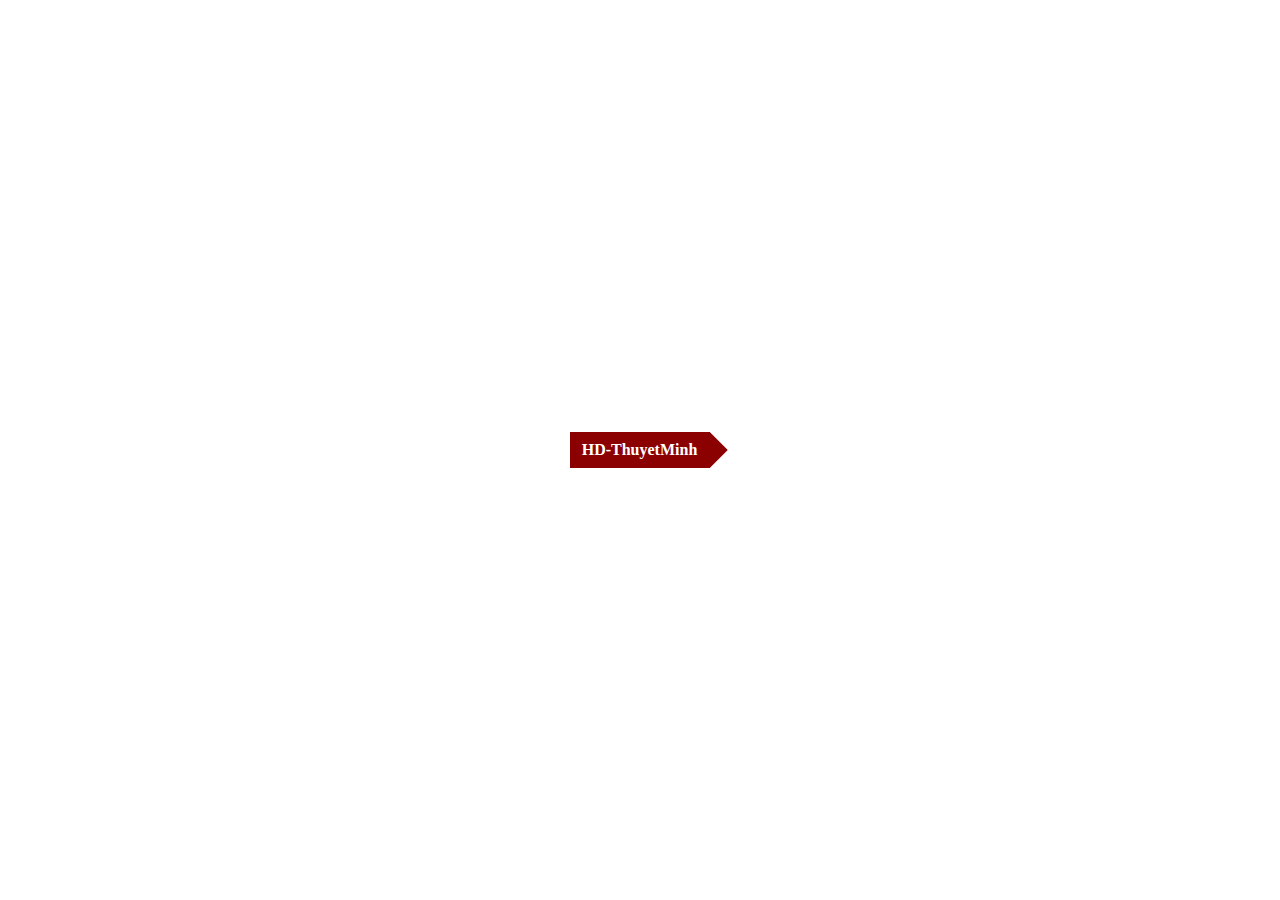
<file: Buoi11/index.html>
<!DOCTYPE html>
<html lang="en">
<head>
    <meta charset="UTF-8">
    <meta name="viewport" content="width=device-width, initial-scale=1.0">
    <title>Document</title>
    <link rel="stylesheet" href="/Buoi4/reset.css">
    <link rel="stylesheet" href="/Buoi11/style.css">
</head>
<body>
    <div class="container">
        <div class="label">
            <div class="title">HD-ThuyetMinh</div>
        </div>
    </div>
</body>
</html>
</file>
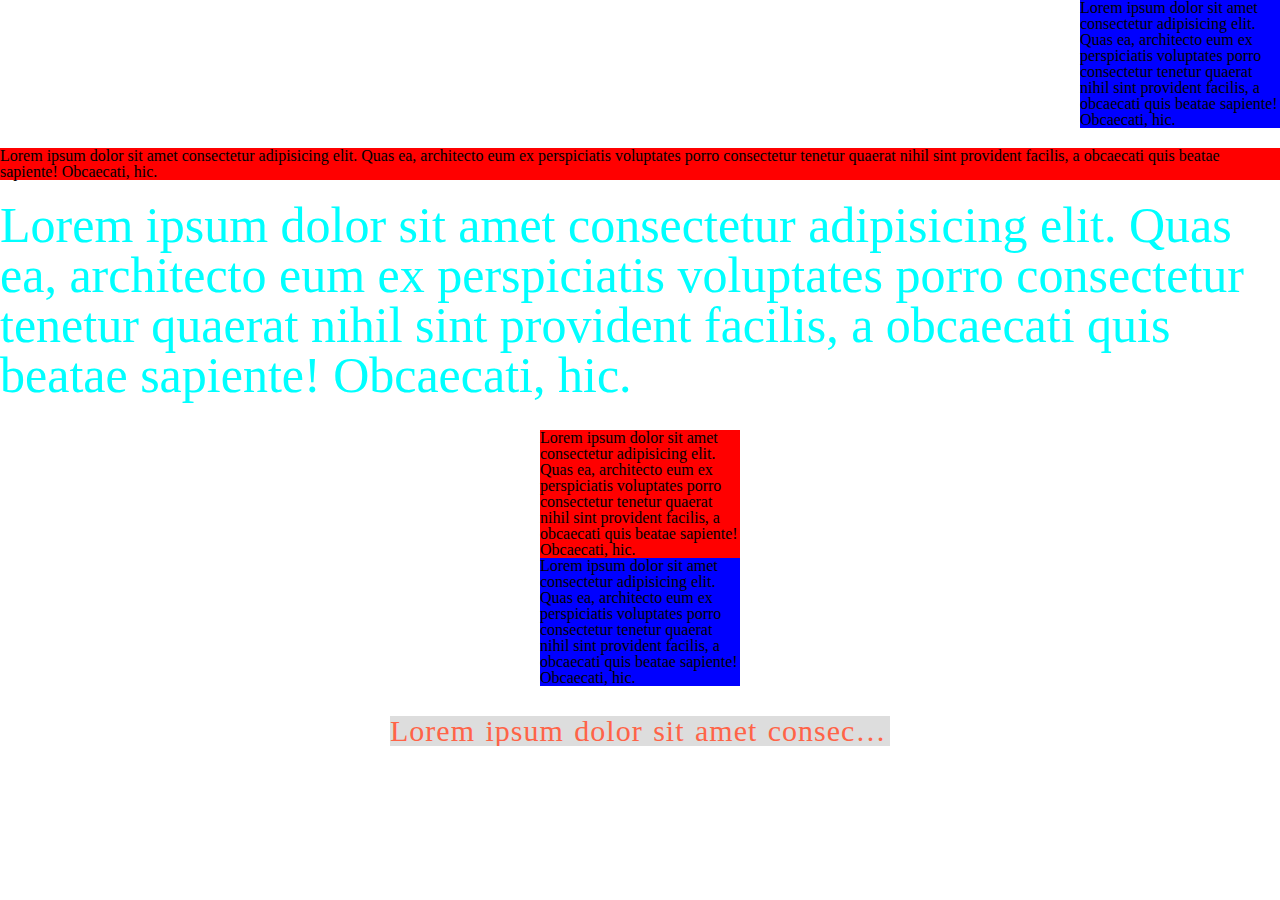
<file: Buoi4/index.html>
<!DOCTYPE html>
<html lang="en">
<head>
    <meta charset="UTF-8">
    <meta name="viewport" content="width=device-width, initial-scale=1.0">
    <title>Document</title>
    <link rel="stylesheet" href="/Buoi4/reset.css">
    <link rel="stylesheet" href="/Buoi4/style.css">
</head>
<body>
    <div id="margin">
        Lorem ipsum dolor sit amet consectetur adipisicing elit.
         Quas ea, architecto eum ex perspiciatis voluptates porro consectetur tenetur
          quaerat nihil sint provident facilis, a obcaecati quis beatae sapiente! Obcaecati, hic.
    </div>
    <div class="bg-red mr-20">
        Lorem ipsum dolor sit amet consectetur adipisicing elit. Quas ea, architecto eum ex perspiciatis voluptates porro consectetur tenetur quaerat nihil sint provident facilis, a obcaecati quis beatae sapiente! Obcaecati, hic.
    </div>
    <div id="text-primary" class="text-primary font-size-primary">
        Lorem ipsum dolor sit amet consectetur adipisicing elit.
         Quas ea, architecto eum ex perspiciatis voluptates porro consectetur tenetur
          quaerat nihil sint provident facilis, a obcaecati quis beatae sapiente! Obcaecati, hic.
    </div>
    <div class="margin-1">
        Lorem ipsum dolor sit amet consectetur adipisicing elit.
         Quas ea, architecto eum ex perspiciatis voluptates porro consectetur tenetur
          quaerat nihil sint provident facilis, a obcaecati quis beatae sapiente! Obcaecati, hic.
    </div>
    <div class="margin-2">
        Lorem ipsum dolor sit amet consectetur adipisicing elit.
         Quas ea, architecto eum ex perspiciatis voluptates porro consectetur tenetur
          quaerat nihil sint provident facilis, a obcaecati quis beatae sapiente! Obcaecati, hic.
    </div>

    <div class="text">
        Lorem ipsum dolor sit amet consectetur, adipisicing elit. Maiores quae assumenda exercitationem ipsum libero eum autem quibusdam illum vitae corporis, architecto aut nam cum voluptate dolore nesciunt animi eos nulla.
    </div>

</body>
</html>
</file>
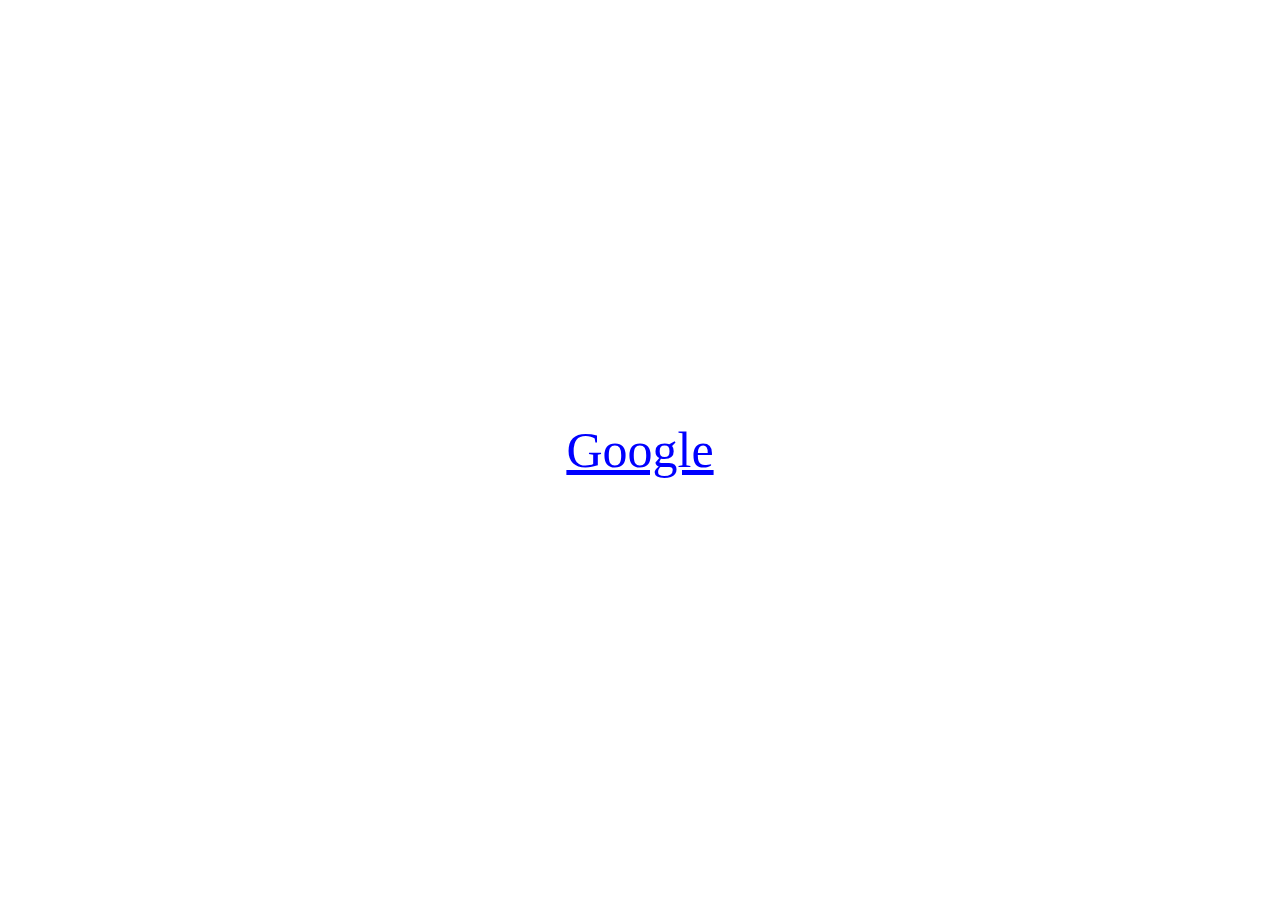
<file: Buoi6/index.html>
<!DOCTYPE html>
<html lang="en">
<head>
    <meta charset="UTF-8">
    <meta name="viewport" content="width=device-width, initial-scale=1.0">
    <title>Document</title>
    <link rel="stylesheet" href="/Buoi4/reset.css">
    <link rel="stylesheet" href="/Buoi6/style.css">
</head>
<body>
    <div class="container">
        <a href="https://www.google.com.vn/?hl=vi">
        Google
        </a>



        <!-- <button>
            CliCk Me
        </button> -->
        <!-- <div class="text">
            <div class="input">
                Lorem ipsum dolor, sit amet consectetur adipisicing elit. Exercitationem asperiores officiis vero error dolor natus dolore dicta saepe at quidem numquam delectus, aliquam architecto odio itaque quod hic enim nostrum!
            </div>
            <div class="picture">
                <img src="/Buoi6/scott-taylor-mjO6QZ8JAgs-unsplash.jpg" alt="">
            </div> -->
        <!-- </div> -->
        <!-- <img src="/Buoi6/scott-taylor-mjO6QZ8JAgs-unsplash.jpg" alt=""> -->
    </div>
</body>
</html>
</file>
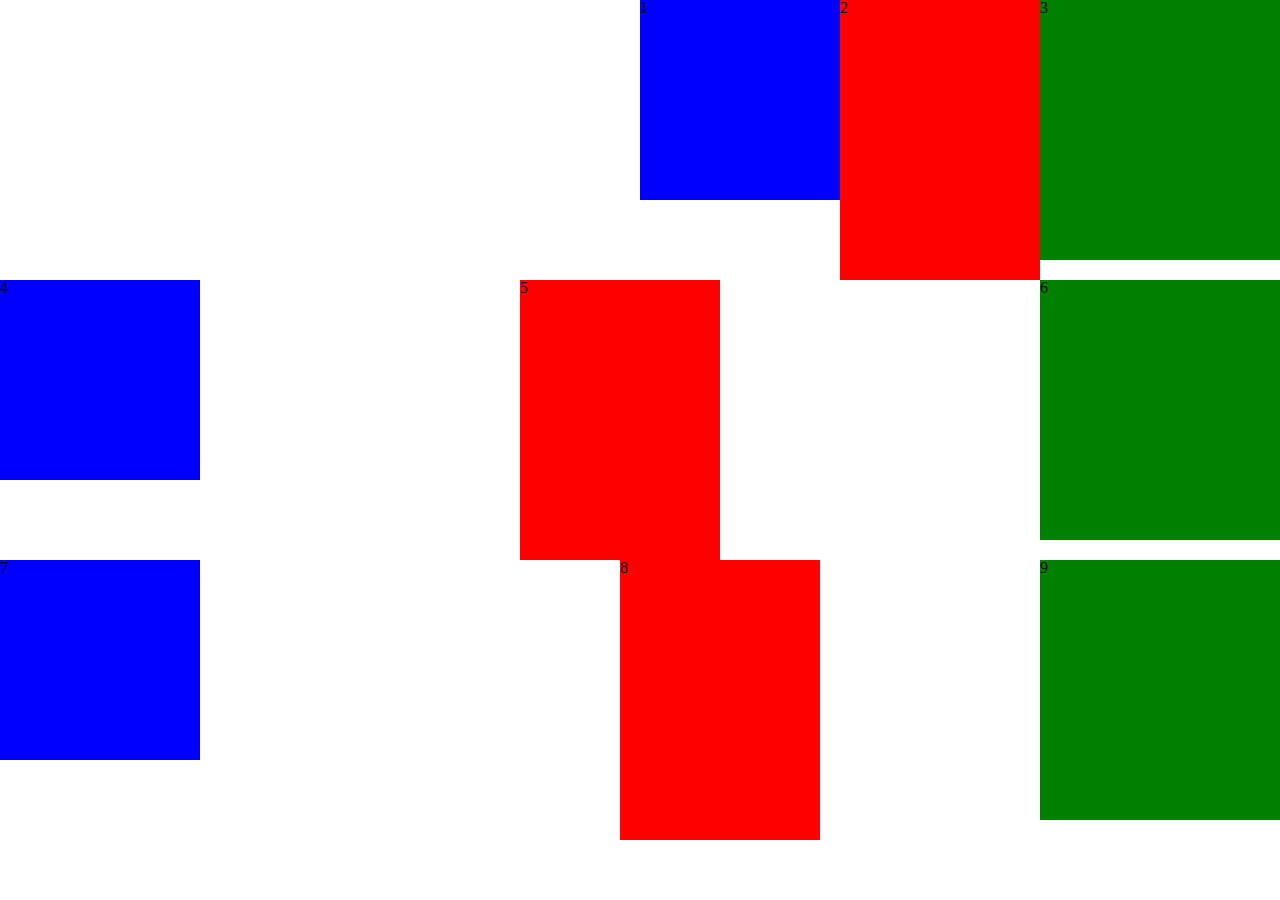
<file: Buoi7/index.html>
<!DOCTYPE html>
<html lang="en">
<head>
    <meta charset="UTF-8">
    <meta name="viewport" content="width=device-width, initial-scale=1.0">
    <title>Document</title>
    <link rel="stylesheet" href="/Buoi4/reset.css">
    <link rel="stylesheet" href="/Buoi7/style.css">
    <link rel="stylesheet" href="https://pro.fontawesome.com/releases/v5.10.0/css/all.css" integrity="sha384-AYmEC3Yw5cVb3ZcuHtOA93w35dYTsvhLPVnYs9eStHfGJvOvKxVfELGroGkvsg+p" crossorigin="anonymous"/>

</head>
<body>
    <!-- <div class="cha">
        <button class="hover"> 
            click me
        </button>

    </div> -->
    <div class="container">
    <div class="squares flex j-end">
        <div class="square blue">1</div>
        <div class="rectangle red">2</div>
        <div class="s-rectangle green">3</div>
    </div>
    <div class="squares flex j-between">
        <div class="square blue">4</div>
        <div class="rectangle red">5</div>
        <div class="s-rectangle green">6</div>
    </div>
    <div class="squares flex j-between">
        <div class="square blue">7</div>
        <div class="rectangle red mrg-left">8</div>
        <div class="s-rectangle green">9</div>
    </div>
    </div>
</body>
</html>
</file>
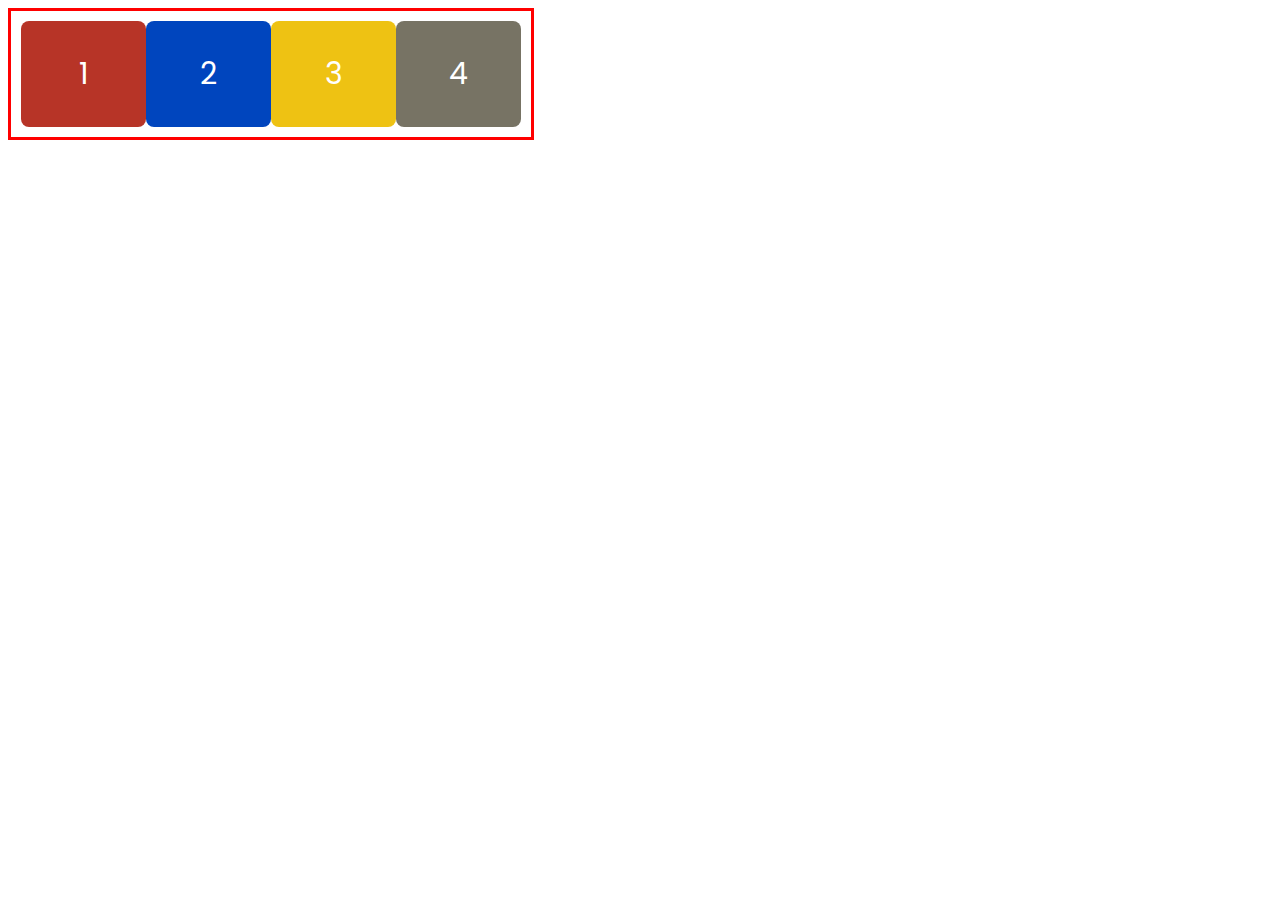
<file: Buoi8/index.html>
<!DOCTYPE html>
<html lang="en">
  <head>
    <meta charset="UTF-8" />
    <meta name="viewport" content="width=device-width, initial-scale=1.0" />
    <link rel="preconnect" href="https://fonts.gstatic.com" />
    <link
      href="https://fonts.googleapis.com/css2?family=Poppins:ital,wght@0,200;0,300;0,500;0,600;1,200;1,500;1,800&display=swap"
      rel="stylesheet"
    />
    <title>Document</title>
    <style>
      body {
        font-family: 'Poppins', sans-serif;
      }
      .container .item:nth-child(1) {
        background-color: #b73427;
      }
      .container .item:nth-child(2) {
        background-color: #0045be;
      }
      .container .item:nth-child(3) {
        background-color: #eec213;
      }
      .container .item:nth-child(4) {
        background-color: #777364;
      }
      .container{
        display: flex;
        border: 3px solid red;
        padding: 10px;
        width: 500px;
      }
      .container .item {
        border-radius: 8px;
        padding: 30px;
        color: #ffffff;
        text-align: center;
        font-size: 30px;
        width: 200px;
      }
    </style>
  </head>
  <body>
    <div class="container">
      <div class="item">1</div>
      <div class="item">2</div>
      <div class="item">3</div>
      <div class="item">4</div>
    </div>
  </body>
</html>
</file>
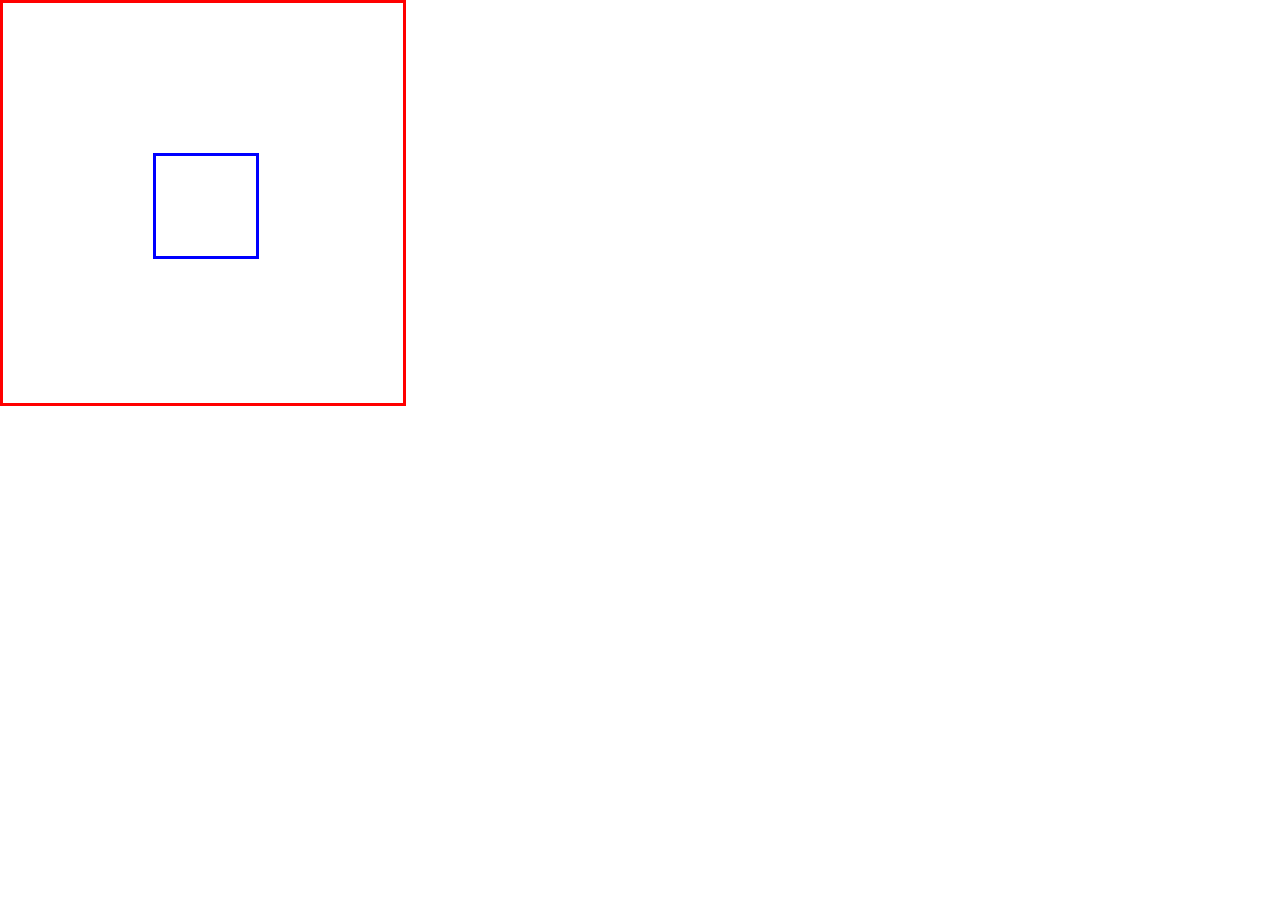
<file: Buoi9/index.html>
<!DOCTYPE html>
<html lang="en">
<head>
    <meta charset="UTF-8">
    <meta name="viewport" content="width=device-width, initial-scale=1.0">
    <title>Document</title>
    <link rel="stylesheet" href="/Buoi4/reset.css">
    <link rel="stylesheet" href="/Buoi9/style.css">
</head>
<body>
    <!-- <div class="demo">
        <p>
            Lorem ipsum dolor sit amet consectetur adipisicing elit. Impedit, officiis quo, laborum obcaecati consectetur ad fuga odit quam dolorem odio quae, corporis possimus id. Vel voluptatum repellat labore quis exercitationem!
        </p>
    </div> -->
    <div class="block1">
        <div class="block2"></div>
    </div>
    
</body>
</html>
</file>
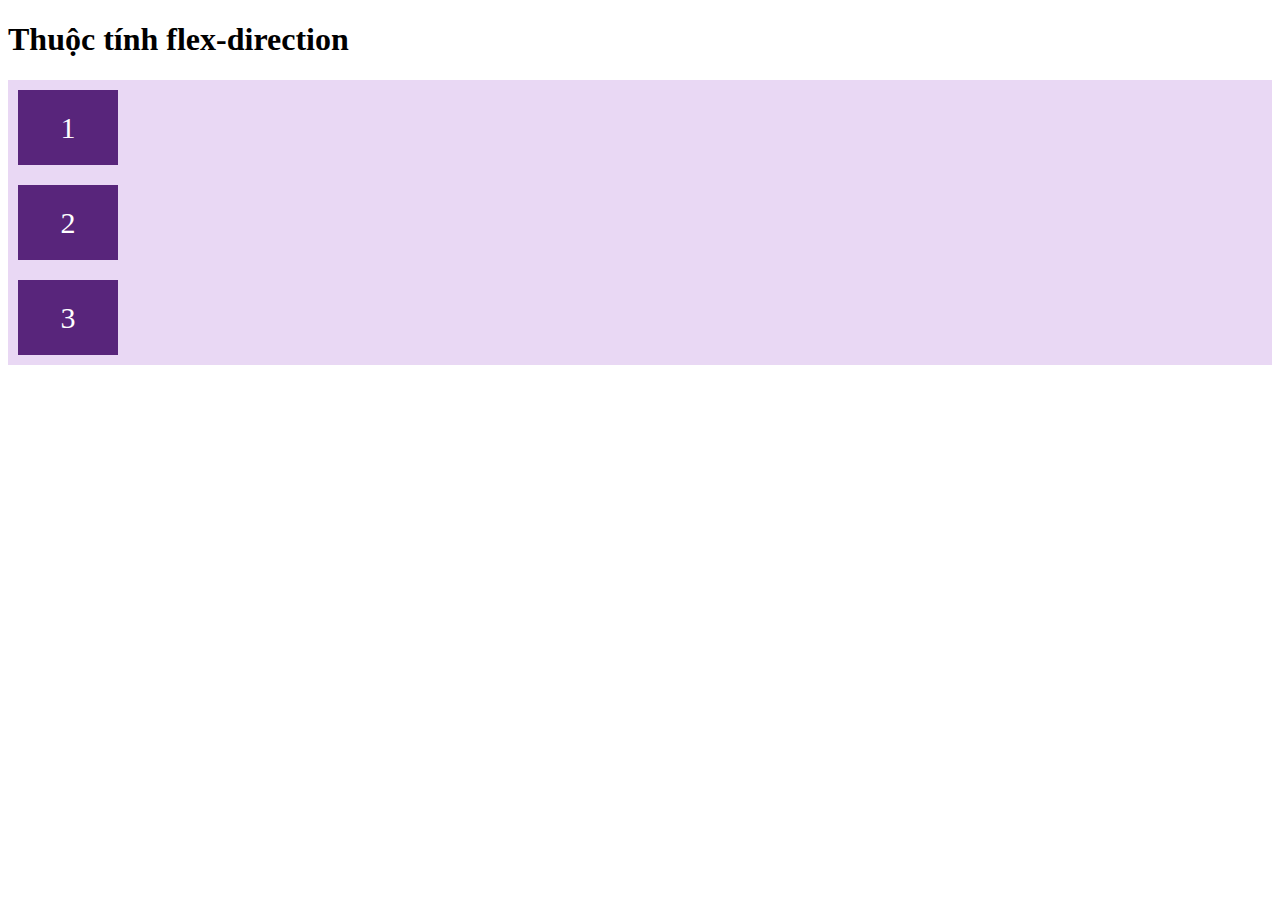
<file: test/index.html>
<!DOCTYPE html>
 <html>
      <head> 
          <style> 
          .flex-container {
                    display: flex;
                    flex-direction: column;
                    background-color:#e9d8f4;
                     } 
          .flex-container> div {  
                background-color: #58257b;
                width: 100px;  
                margin: 10px;   
                color: white;  
                text-align: center;   
                line-height: 75px;   
                font-size: 30px; }
           </style> 
        </head> 
        <body> 
            <h1>Thuộc tính flex-direction</h1> 
            <div class="flex-container">  
                 <div>1</div>   <div>2</div>   <div>3</div> 
            </div> 
        </body> 
</html>
</file>
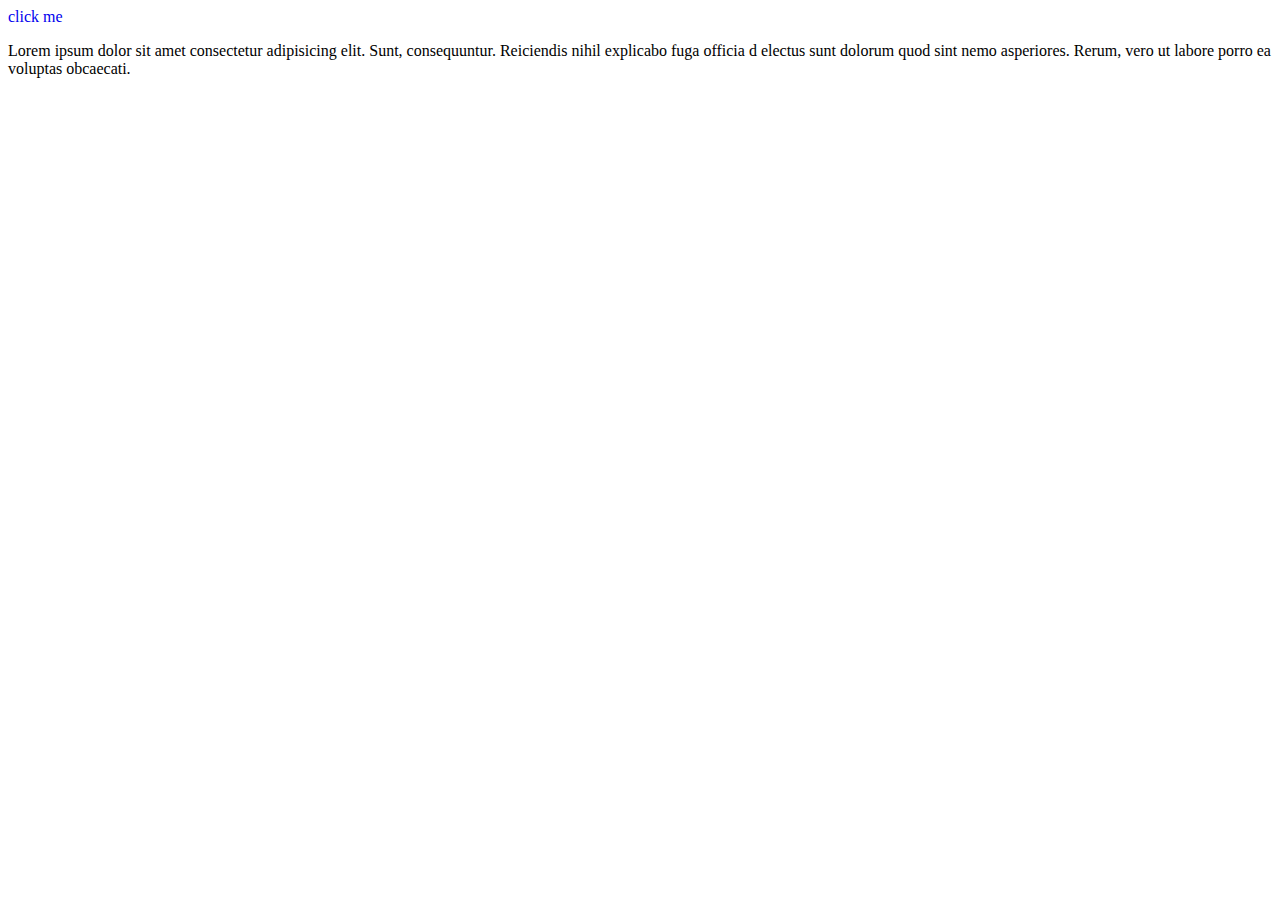
<file: BT1/buoi3.html>
<!DOCTYPE html>
<html lang="en">
<head>
    <meta charset="UTF-8">
    <meta name="viewport" content="width=device-width, initial-scale=1.0">
    <title>Document</title>
</head>
<body>
   <a href="https://www.google.com/" style="text-decoration: none;">
          click me
    </a>

    <p>
        Lorem ipsum dolor sit amet consectetur adipisicing elit.
         Sunt, consequuntur. Reiciendis nihil explicabo fuga officia d
         electus sunt dolorum quod sint nemo asperiores. Rerum, vero ut labore porro ea voluptas obcaecati.
    </p>
</body>
</html>
</file>
<file: Buoi11/style.css>
*{
    box-sizing: border-box;
}
body{
    height: 100vh;
    display: flex;
    justify-content: center;
    align-items: center;
}
.container{
    /* border: 10px solid;
    border-top-color: yellow;
    border-right-color: chartreuse;
    border-bottom-color: red;
    border-left-color: blue; */
}
.label{
    background-color: darkred;
    padding: 10px 12px;
    color: white;
    font-weight: 600;
    position: relative;
    border-right:1px solid darkred;
    z-index: -1;
}
.label::before{
    content: '';
    display: block;
    border: 18px solid;
    border-top-color: transparent;
    border-right-color: transparent;
    border-bottom-color: transparent;
    border-left-color: darkred;
    position: absolute;
    right: 0;
    top: 0;
    transform: translateX(102%);
    z-index: 1;
}
</file>
<file: Buoi4/style.css>
/* .margin{
    background-color: red;
} */
#margin{
    background-color: blue;
    width: 200px;
    margin-left: auto;/*chuyển chữ sang bên phải*/
}
.bg-red{
    background-color: red;
}
.mr-20{
    margin: 20px 0;
}
#text-primary{
    color: cyan;
}
.text-primary{
    color: blue;
}
.font-size-primary{
    font-size: 50px;
}
.margin-1{
    background-color: red;
    margin-top: 30px;
    margin-bottom: 30px;
    width: 200px;
    margin-left: auto;
    margin-right: auto;
    /*2 cái trên để căn giữa*/
}
.margin-2{
    background-color:blue;
    margin-top: 50px;   
    width: 200px;
    margin: 0 auto; /* căn giữa */
    margin-top: -30px;
    margin-bottom: 30px;
}
/* nếu 2 margin sát nhau nó sẽ lấy cái to hơn */
.text{
    background-color: #ddd;
    width: 500px;
    margin: 0 auto;
    color: tomato;
    font-size: 30px;
    letter-spacing: 1px;
    word-spacing: 2px;
    white-space: nowrap; /*chỉ được viết chữ trên 1 hàng*/
    overflow: hidden;/*dấu chữ vượt quá khung cho phép */
    text-overflow: ellipsis; /* hiện dấu 3 chấm khi còn nội dung phía sau khi ẩn*/
}
</file>
<file: Buoi6/style.css>
.container{
    display: flex;
    width: 100vw;
    height: 100vh;
    justify-content: center;
    align-items: center;
    flex-wrap: wrap;
}
/* .text {
    width: 100px;
} */
/* .input{
 display: block;
 margin: 0 auto;
 border: 2px solid black;
 background-color: tomato;
 width: 200px;
 min-height: 50px;
 max-height: 100px;
 overflow-y: hidden;
 overflow-y: scroll;

}
.text picture{
    max-width: 100%;
    object-fit: contain;
    width: 500px;
    height: 200px;
} */
/* img{
    width: 200px;
    height: 200px;
    max-width: 100%;
    object-fit: contain;
    border-radius: 999px;
    border: 10px solid red;
    display: block;
}
button{
    width: 200px;
    height: 200px;
    font-size: 50px;
    border: 10px solid red;
    border-radius: 50%;
}
button:hover{
    border-color: blue;
    font-size: 100px;
} */
a{
    font-size: 50px;
}
a:visited{
    color: red;
}
a:link{
    color: blue;
}
</file>
<file: Buoi7/style.css>
/* .block{
    background-color: orangered;
    width: 100px;
    height: 100px;
    color: papayawhip;
    text-align: center;
    font-size: 20px;
    padding-top: 40px;
}
.row{
    display: flex;
    /* flex-wrap: wrap; */
    /* vượt quá 100% thì xuống hàng */
    /* justify-content: space-between; */
    /* height: 300px;
    border: 5px solid red;
} */ 
.container{

}
.flex{
    display: flex;
}
.j-end{
    justify-content: flex-end;
}
.j-between{
    justify-content: space-between;
}
.blue{
    background-color: blue;
}
.red{
    background-color: red;
}
.green{
    background-color: green;
}
.squares .square{
    width:200px;
    height:200px;
}
.squares .rectangle{
    width: 200px;
    height: 280px;
}
.squares .s-rectangle{
    width: 240px;
    height: 260px;
}
.mrg-left{
    margin-left: 200px;
}
</file>
<file: Buoi9/style.css>
/* .demo{
    width: 100px;
    height: 100px;
    overflow: hidden;
    text-overflow: ellipsis;
    display: -webkit-box;
    -webkit-box-orient: vertical;
    -webkit-line-clamp: 3;
} */
.block1{
    width: 400px;
    height: 400px;
    border: 3px solid red;
    position: relative;
}
.block1 .block2{
    position: absolute;
    top: 50%;
    left: 50%;
    width: 100px;
    height: 100px;
    border: 3px solid blue;

    margin: -50px 0 0 -50px;
}
</file>
